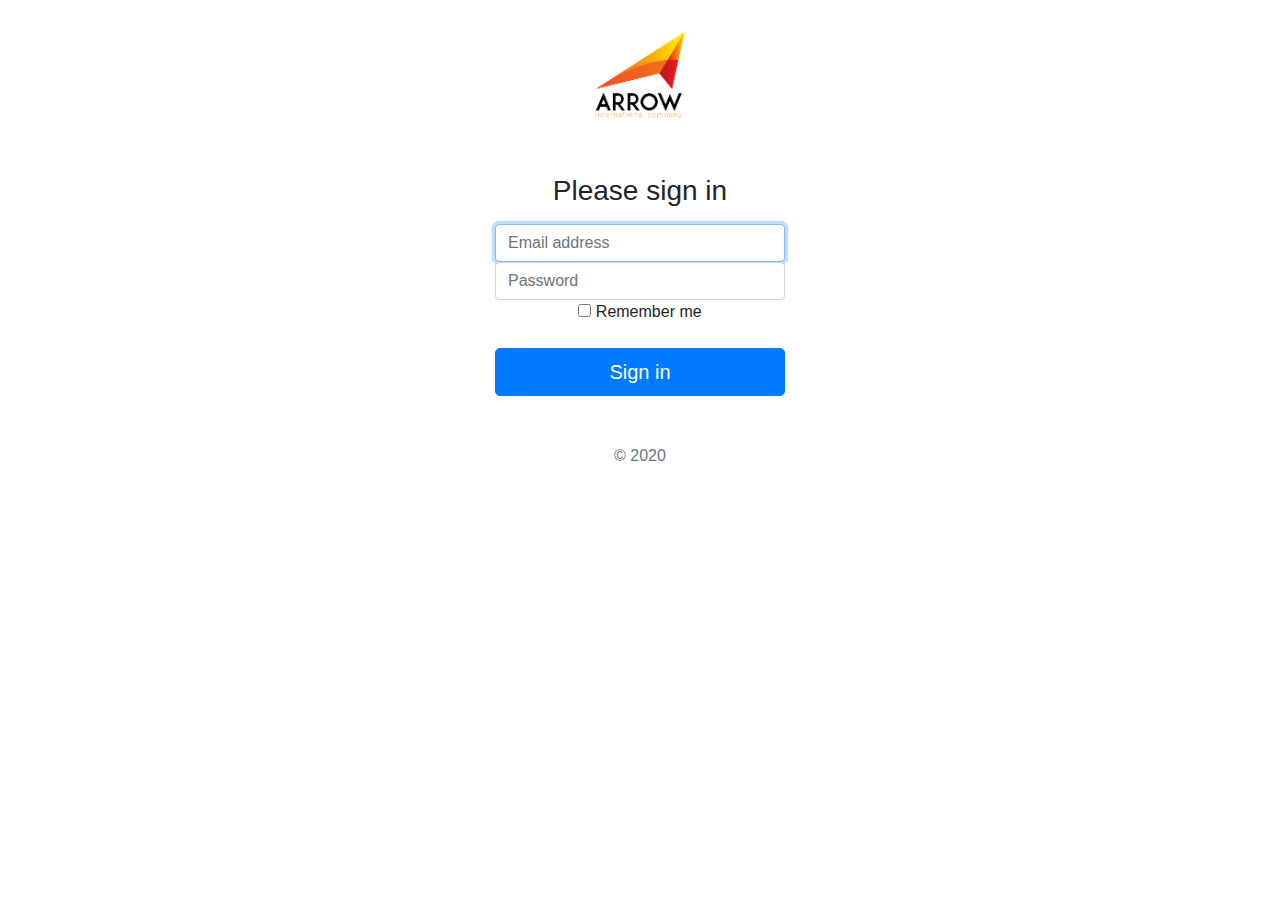
<file: LoginForm.html>
<!doctype html>
<html lang="en">
  <head>
    <meta charset="utf-8">
    <meta name="viewport" content="width=device-width, initial-scale=1, shrink-to-fit=no">
    <meta name="description" content="">
    <meta name="author" content="">
    <link rel="icon" href="/docs/4.0/assets/img/favicons/favicon.ico">
    <title>Log in - TILKEE</title>
    <link rel="stylesheet" href="https://stackpath.bootstrapcdn.com/bootstrap/4.4.1/css/bootstrap.min.css" integrity="sha384-Vkoo8x4CGsO3+Hhxv8T/Q5PaXtkKtu6ug5TOeNV6gBiFeWPGFN9MuhOf23Q9Ifjh" crossorigin="anonymous">
  </head>
<body>
    <div class="container col-3 text-center">
        <form class="form-signin">
          <img class="mb-4" src="img/arrow.png" alt="" width="150px" height="150px">
          <h1 class="h3 mb-3 font-weight-normal">Please sign in</h1>
          <label for="inputEmail" class="sr-only">Email address</label>
          <input type="email" id="inputEmail" class="form-control" placeholder="Email address" required autofocus>
          <label for="inputPassword" class="sr-only">Password</label>
          <input type="password" id="inputPassword" class="form-control" placeholder="Password" required>
          <div class="checkbox mb-3">
            <label>
              <input type="checkbox" value="remember-me"> Remember me
            </label>
          </div>
          <button class="btn btn-lg btn-primary btn-block" type="submit">Sign in</button>
          <p class="mt-5 mb-3 text-muted">&copy; 2020</p>
        </form>
      </div>
</body>
</html>
</file>
